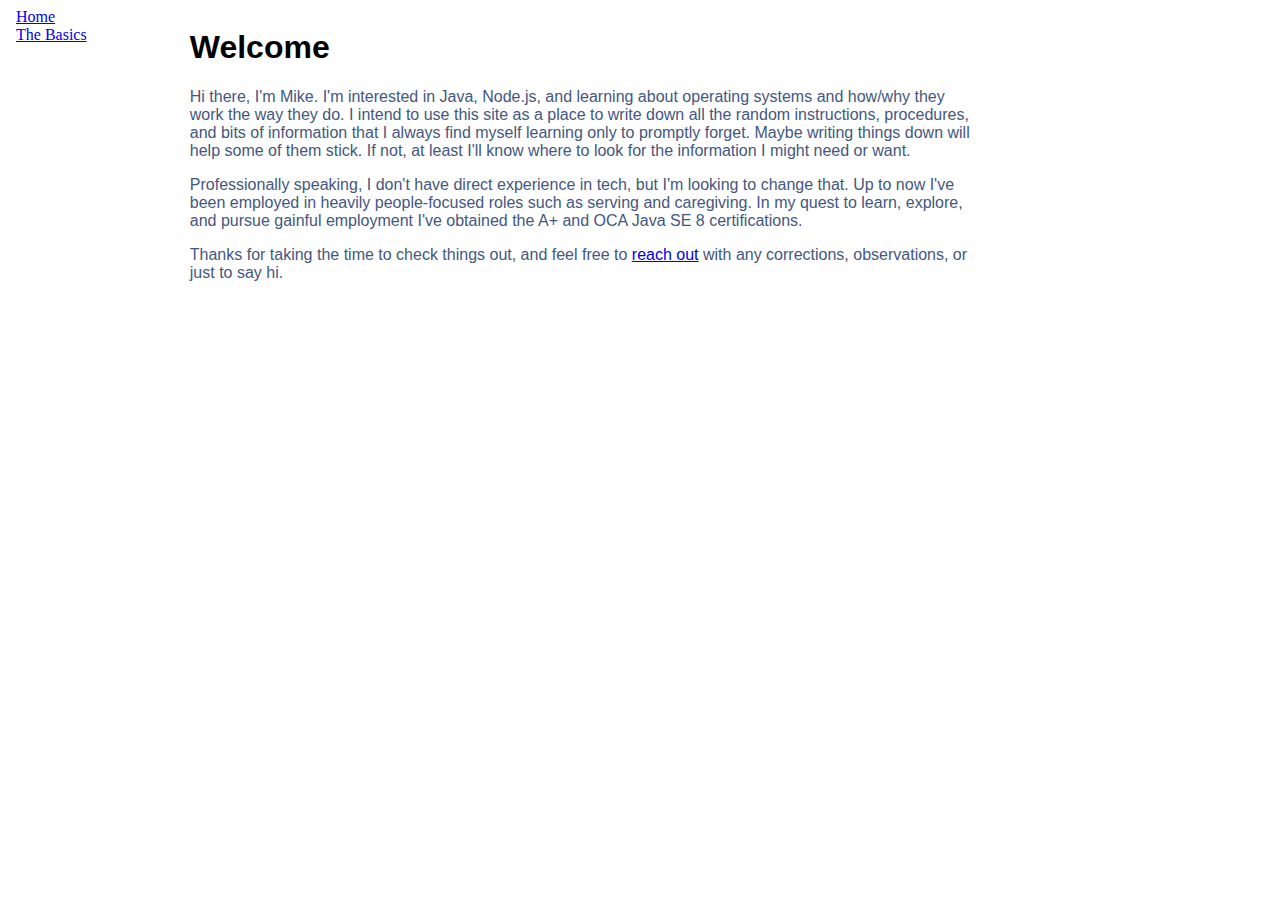
<file: index.html>
<!DOCTYPE html>
<html lang="en">
    <head>
        <!-- Required meta tags -->
        <meta charset="utf-8">
        <meta name="viewport" content="width=device-width, initial-scale=1, shrink-to-fit=no">
        <link rel="stylesheet" type="text/css" href="./styles.css">
        <!-- Bootstrap CSS -->
        <!-- <link rel="stylesheet" href="https://maxcdn.bootstrapcdn.com/bootstrap/4.0.0/css/bootstrap.min.css" integrity="sha384-Gn5384xqQ1aoWXA+058RXPxPg6fy4IWvTNh0E263XmFcJlSAwiGgFAW/dAiS6JXm" crossorigin="anonymous"> -->
        <title>Home</title>
    </head>
    <body>
        <div id="container">
            <div id="nav">
                <ul class="reglists">
                    <li><a href="index.html">Home</a></li>
                    <li><a href="./Basics/guide.html">The Basics</a></li>
                    <!-- <li><a href="about.html">About Me</a></li> -->
                </ul>
            </div>
            <div id="content">
                <h1>Welcome</h1> 
                    <p>Hi there, I'm Mike. I'm interested in Java, Node.js, and learning about operating systems and how/why they
                    work the way they do. I intend to use this site as a place to write down 
                    all the random instructions, procedures, and bits of information that I always find myself learning only
                    to promptly forget. Maybe writing things down will help some of them stick. If not, at least I'll know where
                    to look for the information I might need or want.</p>
                    <p>Professionally speaking, I don't have direct experience in tech, but I'm looking to change that. Up to now
                        I've been employed in heavily people-focused roles such as serving and caregiving. In my quest to learn,
                        explore, and pursue gainful employment I've obtained the A+ and OCA Java SE 8 certifications.
                    </p>
                    <p>Thanks for taking the time to check things out, and feel free to 
                        <a href="admin@michaelbuckner.info">reach out</a> with any corrections, observations, or just to say hi.
                    </p>
                
            </div>

            <script src="https://code.jquery.com/jquery-3.2.1.slim.min.js" integrity="sha384-KJ3o2DKtIkvYIK3UENzmM7KCkRr/rE9/Qpg6aAZGJwFDMVNA/GpGFF93hXpG5KkN" crossorigin="anonymous"></script>
            <script src="https://cdnjs.cloudflare.com/ajax/libs/popper.js/1.12.9/umd/popper.min.js" integrity="sha384-ApNbgh9B+Y1QKtv3Rn7W3mgPxhU9K/ScQsAP7hUibX39j7fakFPskvXusvfa0b4Q" crossorigin="anonymous"></script>
            <script src="https://maxcdn.bootstrapcdn.com/bootstrap/4.0.0/js/bootstrap.min.js" integrity="sha384-JZR6Spejh4U02d8jOt6vLEHfe/JQGiRRSQQxSfFWpi1MquVdAyjUar5+76PVCmYl" crossorigin="anonymous"></script>
        </div>
    </body>
</html>
</file>
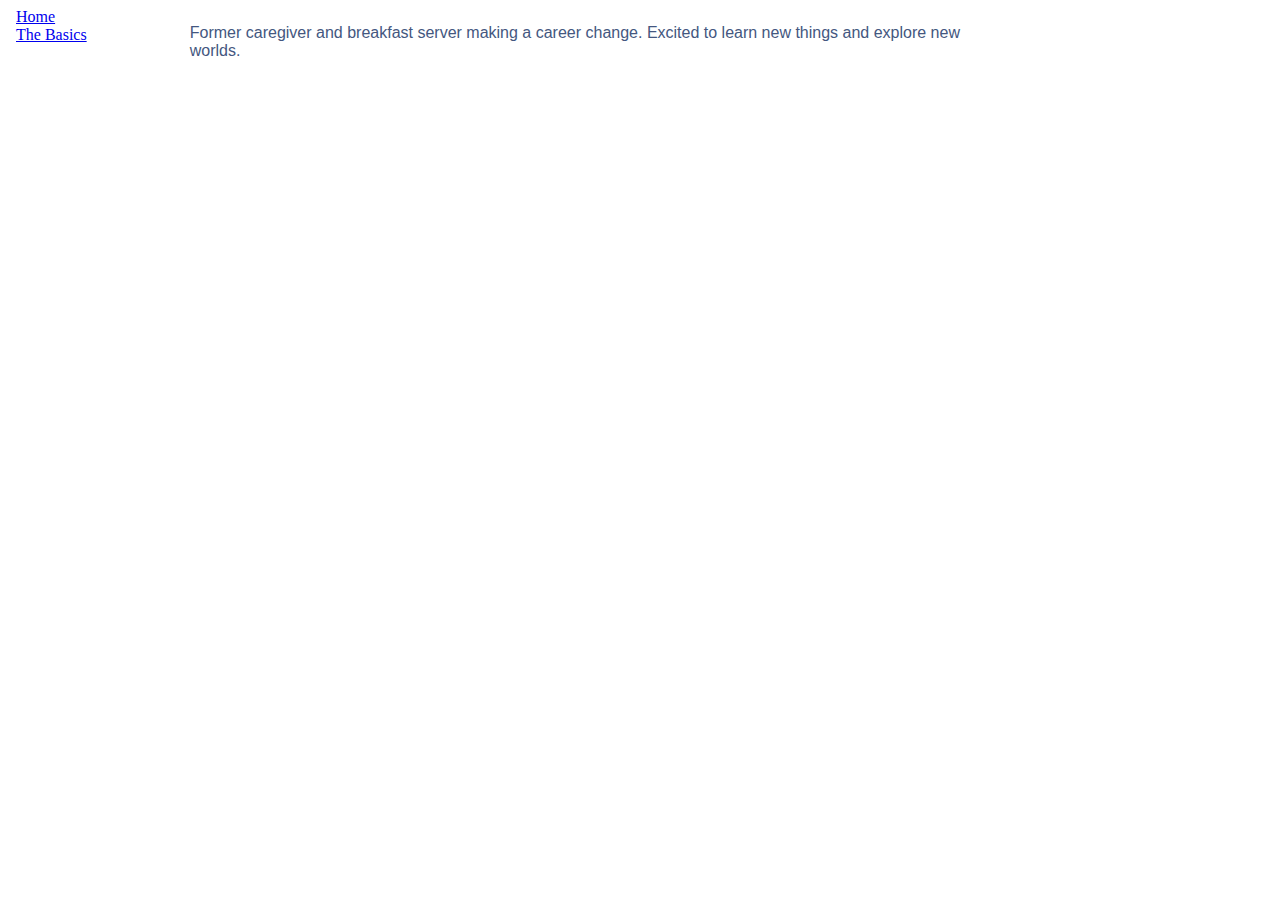
<file: about.html>
<!DOCTYPE html>
<html lang="en">
<head>
    <meta charset="utf-8">
    <meta name="viewport" content="width=device-width,initial-scale=1">
    <link rel="stylesheet" type="text/css" href="./styles.css">
    <script type="text/javascript" src="./scripts.js"></script>
	<title>About Me</title>
</head>
<body>
	<div id="container">
	        <div id="nav">
	            <ul class="reglists">
	                <li><a href="index.html">Home</a></li>
	                <li><a href="./Basics/guide.html">The Basics</a></li>
	                <!-- <li><a href="about.html">About Me</a></li> -->
	            </ul>
	        </div>
	        <div id="content">
				<p>Former caregiver and breakfast server making a career change. Excited to learn new things and explore new worlds.</p>
			</div>
	</div>
</body>
</html>
</file>
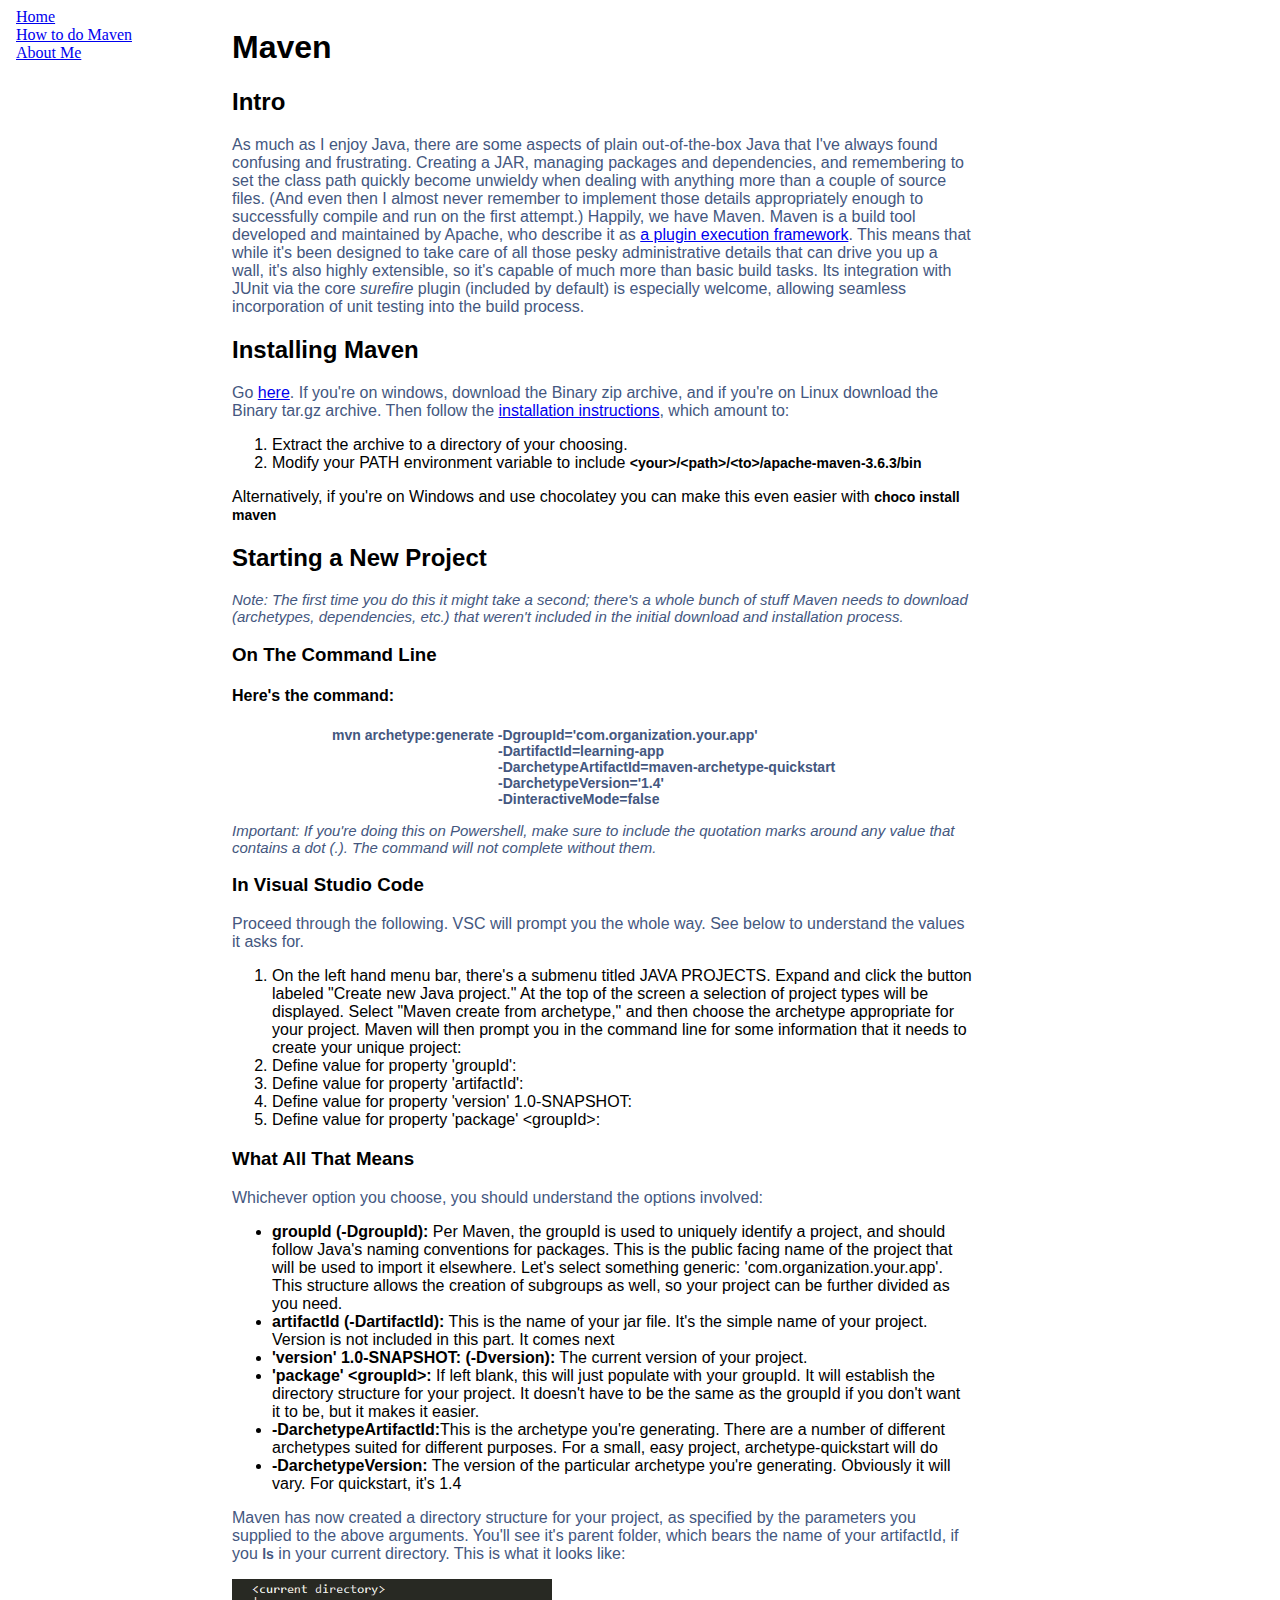
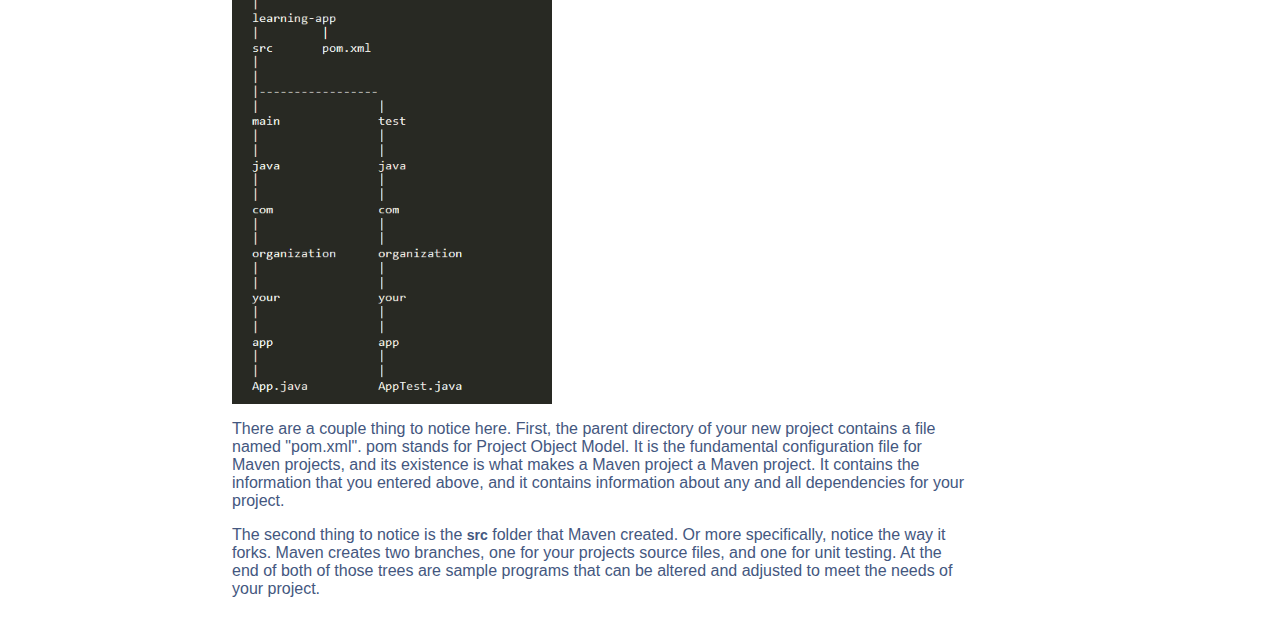
<file: maven.html>
<!DOCTYPE html>
<html lang="en">
    <head>
        <meta charset="utf-8">
        <meta name="viewport" content="width=device-width,initial-scale=1">
        <link rel="stylesheet" type="text/css" href="./styles.css">
        <script type="text/javascript" src="./scripts.js"></script>
        <title>How to do Maven</title>
    </head>
    <body>
    <div id="container">
        <div id="nav">
            <ul class="reglists">
                <li><a href="index.html">Home</a></li>
                <li><a href="maven.html">How to do Maven</a></li>
                <li><a href="about.html">About Me</a></li>
            </ul>
        </div>
        <div id="content">
            <h1>Maven</h1>
            <h2>Intro</h2>
            <p>As much as I enjoy Java, there are some aspects of plain out-of-the-box Java that I've always found confusing and frustrating. Creating a JAR, managing packages and dependencies, and remembering to set the class path quickly become unwieldy when dealing with anything more than a couple of source files. (And even then I almost never remember to implement those details appropriately enough to successfully compile and run on the first attempt.) Happily, we have Maven. Maven is a build tool developed and maintained by Apache, who describe it as <a href="https://maven.apache.org/plugins/index.html">a plugin execution framework</a>. This means that while it's been designed to take care of all those pesky administrative details that can drive you up a wall, it's also highly extensible, so it's capable of much more than basic build tasks. Its integration with JUnit via the core <em>surefire</em> plugin (included by default) is especially welcome, allowing seamless incorporation of unit testing into the build process.</p>
            
            <h2>Installing Maven</h2>
            <p>Go <a href="https://maven.apache.org/download.cgi">here</a>. If you're on windows, download the Binary zip archive, and if you're on Linux download the Binary tar.gz archive. Then follow the <a href="https://maven.apache.org/install.html">installation instructions</a>, which amount to:
                <ol>
                    <li>Extract the archive to a directory of your choosing.</li>
                    <li>Modify your PATH environment variable to include <span class="command">&lt;your&gt;/&lt;path&gt;/&lt;to&gt;/apache-maven-3.6.3/bin</span></li>
                </ol></p>
            Alternatively, if you're on Windows and use chocolatey you can make this even easier with <span class="command">choco install maven</span>
            
            <h2>Starting a New Project</h2>
            <p class="note">Note: The first time you do this it might take a second; there's a whole bunch of stuff Maven needs to download (archetypes, dependencies, etc.) that weren't included in the initial download and installation process.</p>
            <h3>On The Command Line</h3>
            <p>
                <h4>Here's the command:</h4>
                <p class="command blk">mvn archetype:generate -DgroupId='com.organization.your.app' <br><span class="argument">-DartifactId=learning-app</span><br><span class="argument">-DarchetypeArtifactId=maven-archetype-quickstart</span><br><span class="argument">-DarchetypeVersion='1.4'</span><br><span class="argument">-DinteractiveMode=false</span></p>
                <p class="note">Important: If you're doing this on Powershell, make sure to include the quotation marks around any value that contains a dot (.). The command will not complete without them.</p>
                <p></p> 
            </p>
            <h3>In Visual Studio Code</h3>
            <p>Proceed through the following. VSC will prompt you the whole way. See below to understand the values it asks for.</p>
            <p><ol>
                <li>On the left hand menu bar, there's a submenu titled JAVA PROJECTS. Expand and click the button labeled "Create new Java project." At the top of the screen a selection of project types will be displayed. Select "Maven create from archetype," and then choose the archetype appropriate for your project. Maven will then prompt you in the command line for some information that it needs to create your unique project:</li>
                <li>Define value for property 'groupId':</li>            
                <li>Define value for property 'artifactId':</li>
                <li>Define value for property 'version' 1.0-SNAPSHOT:</li>
                <li>Define value for property 'package' &lt;groupId&gt;:</li>
           </ol></p>

        <h3>What All That Means</h3>
            <p>Whichever option you choose, you should understand the options involved:</p>
            <ul class="stripped">
                <li><span class="item">groupId (-DgroupId):</span> Per Maven, the groupId is used to uniquely identify a project, and should follow Java's naming conventions for packages. This is the public facing name of the project that will be used to import it elsewhere. Let's select something generic: 'com.organization.your.app'. This structure allows the creation of subgroups as well, so your project can be further divided as you need.</li>
                <li><span class="item">artifactId (-DartifactId):</span> This is the name of your jar file. It's the simple name of your project. Version is not included in this part. It comes next</li>
                <li><span class="item">'version' 1.0-SNAPSHOT: (-Dversion):</span> The current version of your project.</li>
                <li><span class="item">'package' &lt;groupId&gt;:</span> If left blank, this will just populate with your groupId. It will establish the directory structure for your project. It doesn't have to be the same as the groupId if you don't want it to be, but it makes it easier.</li>
                <li><span class="item">-DarchetypeArtifactId:</span>This is the archetype you're generating. There are a number of different archetypes suited for different purposes. For a small, easy project, archetype-quickstart will do</li>
                <li><span class="item">-DarchetypeVersion:</span> The version of the particular archetype you're generating. Obviously it will vary. For quickstart, it's 1.4</li>
            </ul>
            <p>Maven has now created a directory structure for your project, as specified by the parameters you supplied to the above arguments. You'll see it's parent folder, which bears the name of your artifactId, if you <span class="command">ls</span> in your current directory.
            This is what it looks like:
            </p>
            <img src="resources/mvn-directory-320.png">
            <p>There are a couple thing to notice here. First, the parent directory of your new project contains a file named "pom.xml". pom stands for Project Object Model. It is the fundamental configuration file for Maven projects, and its existence is what makes a Maven project a Maven project. It contains the information that you entered above, and it contains information about any and all dependencies for your project.</p>
            <p>The second thing to notice is the <span class="command">src</span> folder that Maven created. Or more specifically, notice the way it forks. Maven creates two branches, one for your projects source files, and one for unit testing. At the end of both of those trees are sample programs that can be altered and adjusted to meet the needs of your project.</p>
        </div>
    </div>
    </body>
</html>
</file>
<file: styles.css>
#container {
	display: flex;
	flex-direction: row;
	/*flex-wrap: wrap;*/
}

#nav {
	padding-left: 25px;
	text-align: left;
/*	border-style: solid;
	border-color: green;
*/	
}

#content {
	flex: 1;
/*	border-style: solid;
	border-color: red;*/
	text-align: top;
    font-family: Arial;
    padding-right: 300px;
    padding-left: 100px;
    /*margin-left: 100px;*/
    /*margin-right: 80px;*/
}

.argument {
	margin-left: 166px;
}

.blk {
	margin-left: 100px;
	margin-right: 100px;
}

.note {
	font-style: italic;
	font-size: 15px;
}

.command {
	font-weight: bolder;
	font-size: 14px;
}

.item {
	font-weight: bolder;
}

.reglists {
	display: block;
	list-style-type: none;
	margin: 0;
	padding-left: 15px;
	padding-bottom: 10px;
	text-indent: -2em;
}

img {
	display: block;
}

p {
	color: rgb(68, 87, 128);
}
</file>
